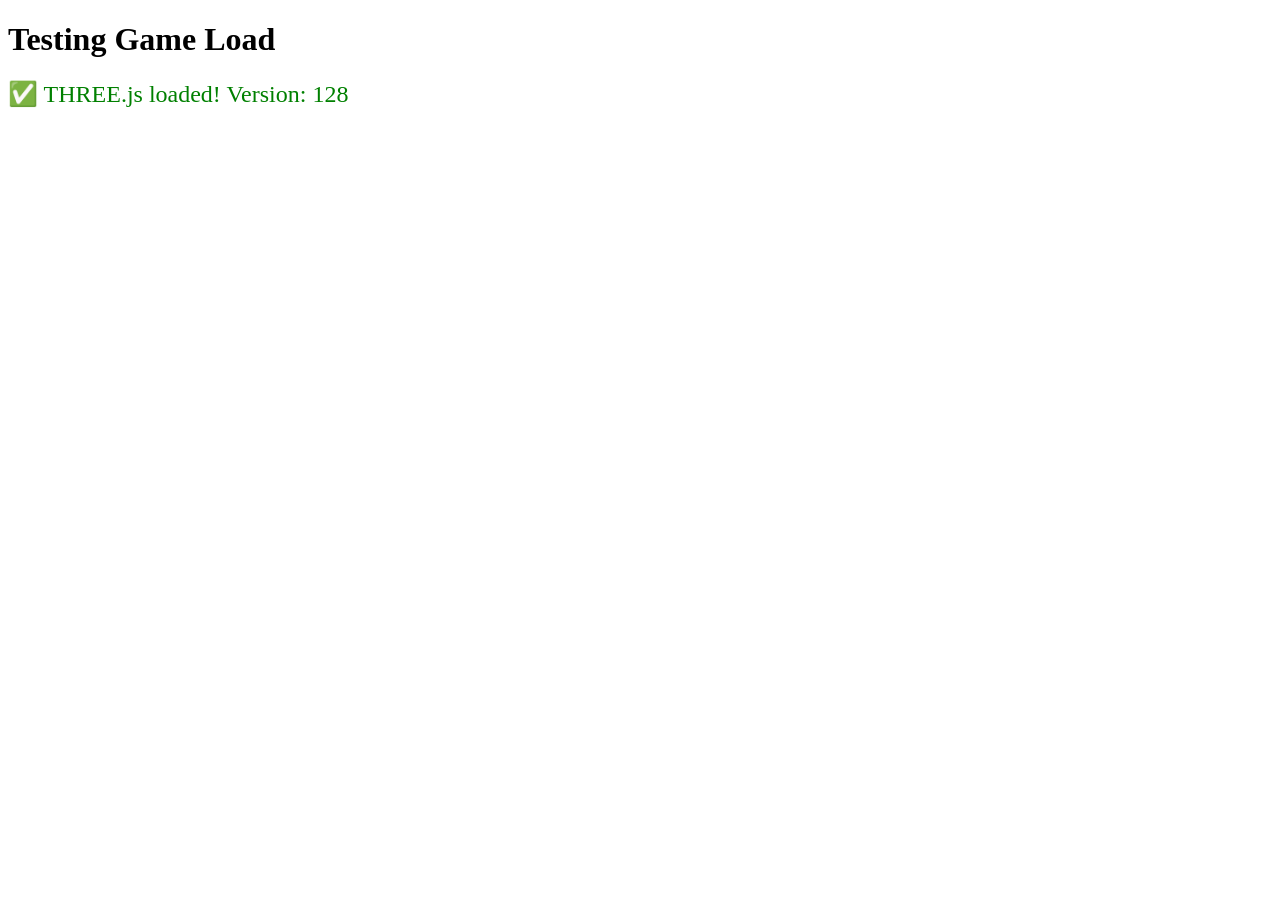
<file: test_load.html>
<!DOCTYPE html>
<html>
<head><title>Test</title></head>
<body>
<h1>Testing Game Load</h1>
<div id="status">Loading Three.js...</div>
<script src="js/libs/three.min.js"></script>
<script>
document.getElementById('status').innerHTML = 
  typeof THREE !== 'undefined' && THREE.Scene ? 
  '<span style="color:green;font-size:24px">✅ THREE.js loaded! Version: ' + THREE.REVISION + '</span>' : 
  '<span style="color:red;font-size:24px">❌ THREE.js NOT loaded</span>';
console.log('THREE:', typeof THREE, THREE.REVISION);
</script>
</body>
</html>
</file>
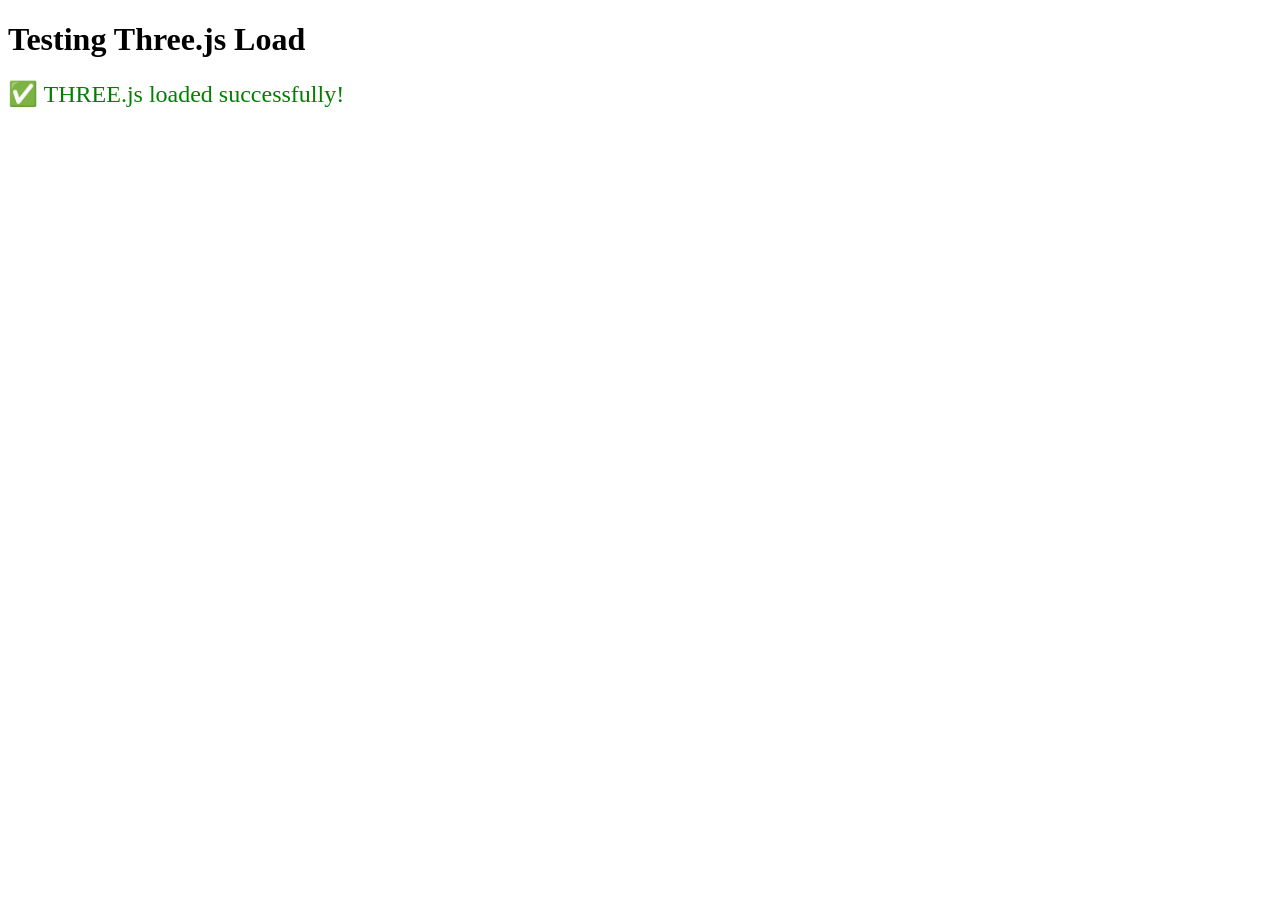
<file: test_three.html>
<!DOCTYPE html>
<html>
<head>
    <title>Test Three.js</title>
</head>
<body>
    <h1>Testing Three.js Load</h1>
    <div id="status">Loading...</div>
    
    <script src="js/libs/three.min.js"></script>
    <script>
        const status = document.getElementById('status');
        if (typeof THREE !== 'undefined' && THREE.Scene) {
            status.innerHTML = '<span style="color:green; font-size:24px;">✅ THREE.js loaded successfully!</span>';
            console.log('THREE version:', THREE.REVISION);
        } else {
            status.innerHTML = '<span style="color:red; font-size:24px;">❌ THREE.js NOT loaded</span>';
            console.error('THREE is undefined:', typeof THREE);
        }
    </script>
</body>
</html>
</file>
